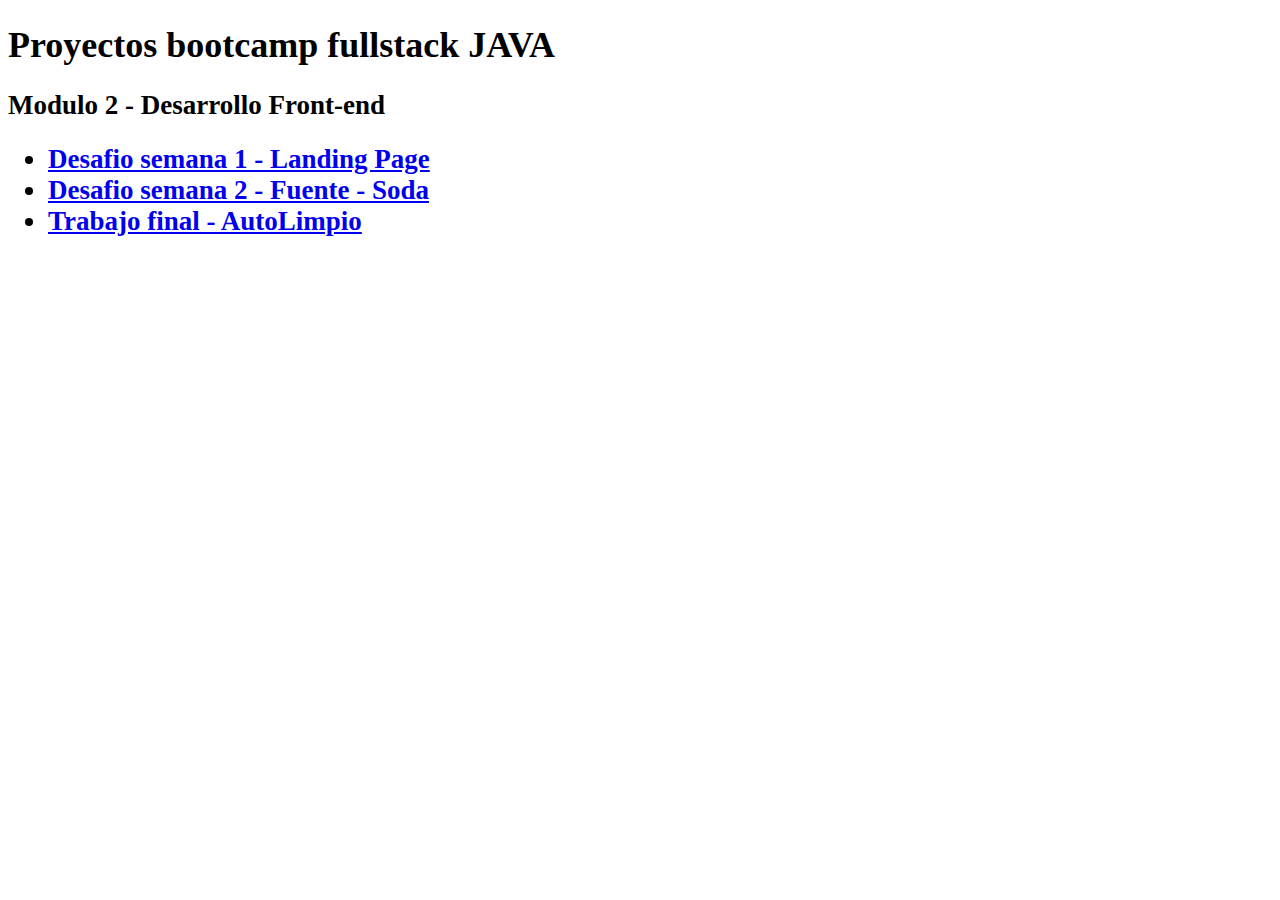
<file: index.html>
<!doctype html>
<html>
    <head>
        <meta charset="utf-8" />
        <title>FernandoObreque</title>
        <link href="style.css" rel="stylesheet">
    </head>
    <body>
        <h1>Proyectos bootcamp fullstack JAVA</h1>
        <h2>Modulo 2 - Desarrollo Front-end</h2>
        
        <ul> <h2>          
                    <li> <a target="_blank" href="https://fernandoobreque.github.io/landingpage">Desafio semana 1 - Landing Page</a> </li> 
                    <li> <a target="_blank" href="https://fernandoobreque.github.io/fuente-soda">Desafio semana 2 - Fuente - Soda</a> </li>             
                    <li> <a target="_blank" href="https://fernandoobreque.github.io/autolimpio">Trabajo final - AutoLimpio</a> </li>
        </ul> </h2>
    </body>
</html>
</file>
<file: style.css>
body {
    background-color: rgba(255, 255, 255, 0.3);
    font-size:large;
    color: rgb(0, 0, 0);



}
</file>
